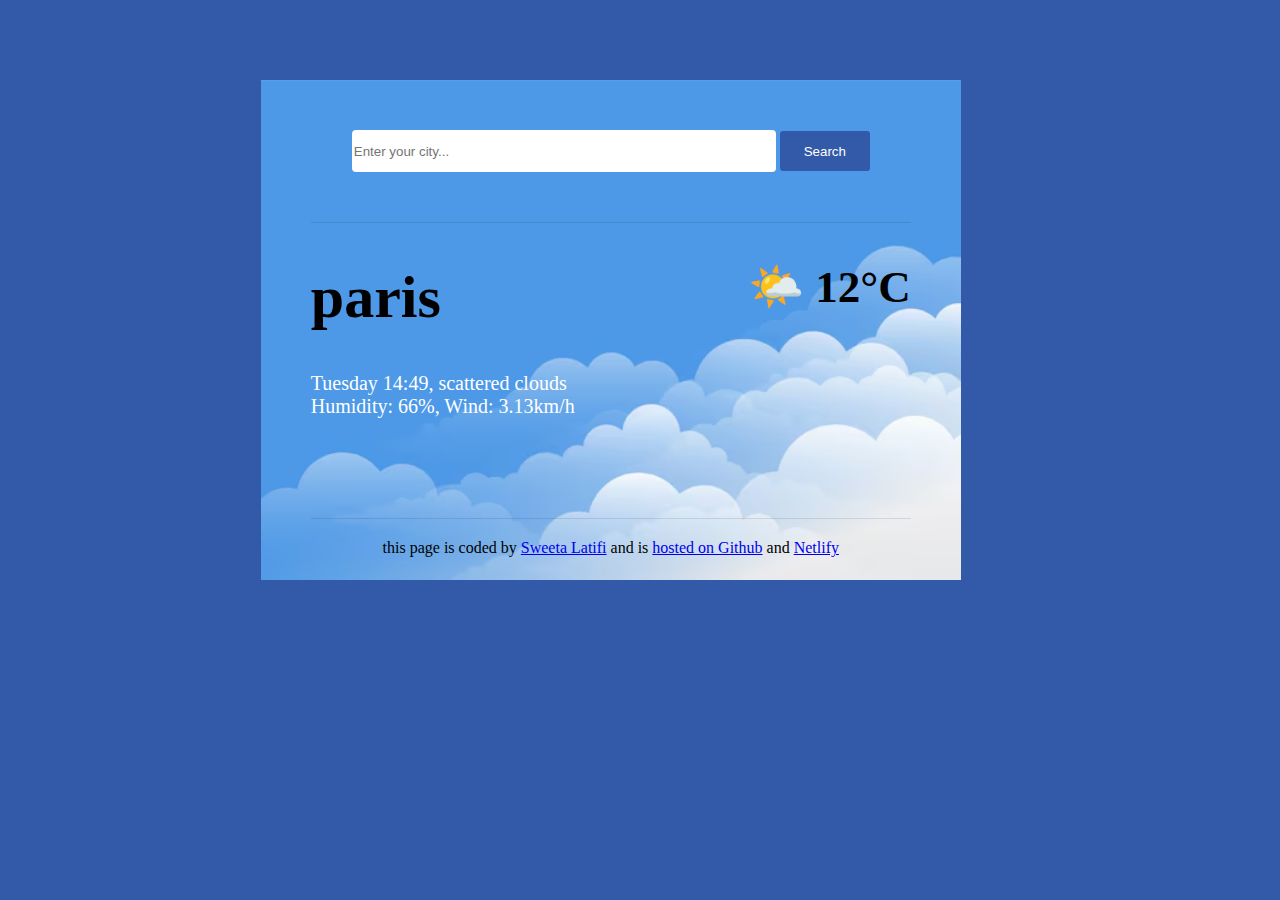
<file: final.html>
<!DOCTYPE html>
<html lang="en">
<head>
    <meta charset="UTF-8">
    <meta name="viewport" content="width=device-width, initial-scale=1.0">
    <link rel="stylesheet" href="style.css">
    <title>Weather- app</title>
</head>
<body>
    <div class="continer">
    <header>
        <form>
            <input type="text" placeholder="Enter your city..." required class="search-box">
            <input type="submit" value="Search" class="search-button">
        </form>
        </header>
        <main>
            <div class="city">
            <h1>
                paris
            </h1>
         <h2>
            🌤️ 12°C
         </h2>
            </div>
            <p>
                Tuesday 14:49, scattered clouds
                <br />
                Humidity: 66%, Wind: 3.13km/h
            </p>
        
            <footer>
                this page is coded by 
                <a href="https://github.com/Sweeta-Github" target="_blank">Sweeta Latifi</a> and is 
                <a href="https://github.com/Sweeta-Github/weather-app" target="_blank">hosted on Github</a> and 
                <a href="https://app.netlify.com/teams/sweeta-github/sites" target="_blank">Netlify</a>
            </footer>
    </main>
</div>
<script src="app.js"></script>
</body>
</html>
</file>
<file: style.css>
body{
    background: #325aa8;
}


.continer{
    display: block;
    justify-content: center;
    text-align: center;
    background-image: url("continer-background.jpg");
    background-size: cover;
    box-shadow: #fff;
    margin-top: 80px;
    margin-left: 20%;
    border: 50px 50px solid white;
    width: 600px;
    height: 400px;
    padding: 50px;
}
.search-box{
    background: white;
    width: 70%;
    height: 40px;
    border: none;
    border-radius: 4px;
}
.search-button{
    background: #325aa8;
    width: 15%;
    height: 40px;
    color: #fff;
    border: none;
    border-radius: 3px;
    transition:  all 1s ease-in-out;
    cursor: pointer;
}
.search-button:hover{
background: white;
color: #325aa8;

}

.city{
    display: flex;
    flex-direction: row;
    justify-content: space-between;
    margin-top: 50px;
    border-top: 1px solid rgba(0, 0, 0, 0.1);
    font-size: 30px;
}
p{
    font-size: 20px;
    text-align:left;
    margin-top: 0px;
    margin-bottom: 0px;
    color: white;
}
footer{
    text-align: center;
    border-top:1px solid rgba(0, 0, 0, 0.1); ;
    margin-top: 0px;
    margin-top: 100px;
    padding-top:20px ;

}
</file>
